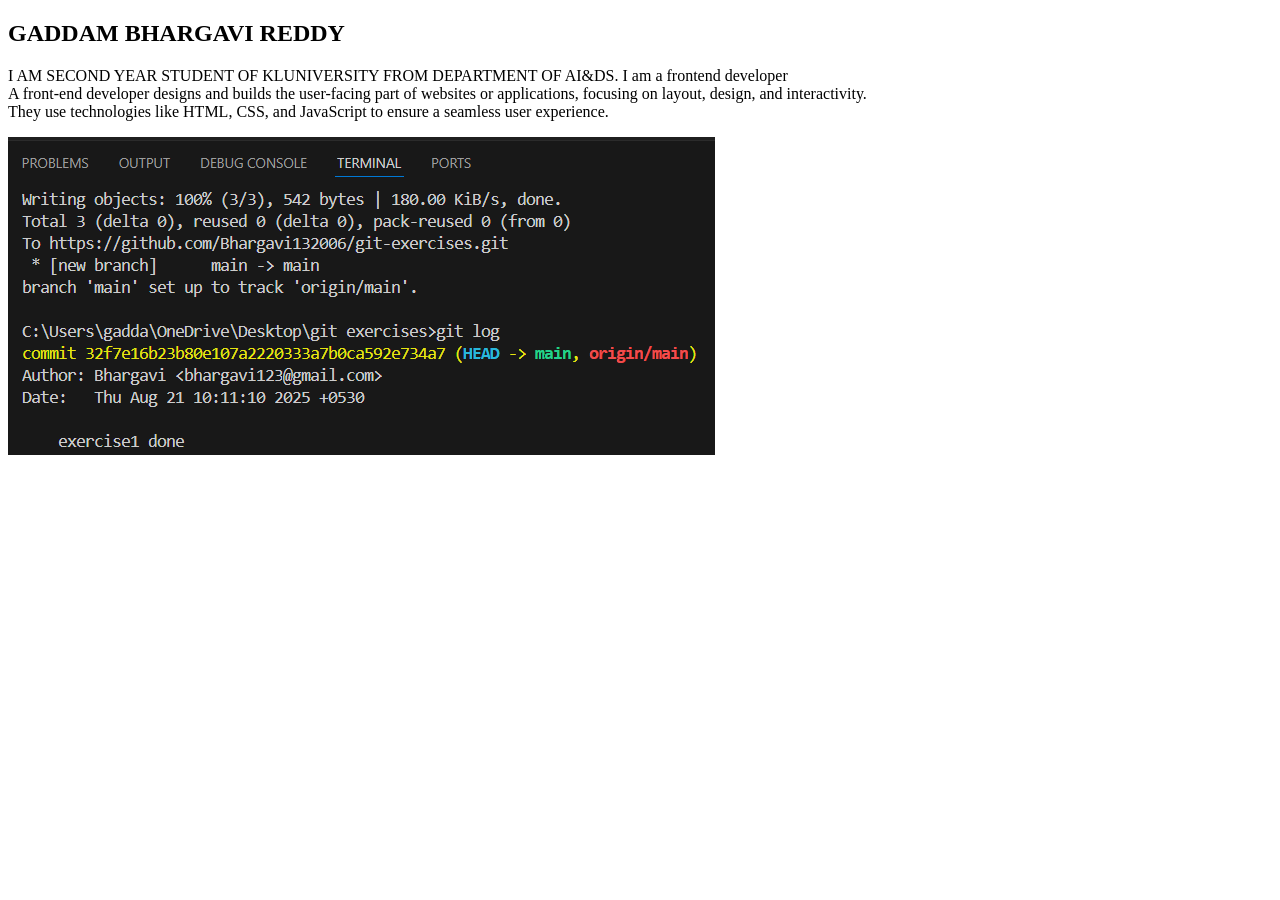
<file: index.html>
<!DOCTYPE html>
<head>
    <title>FRONTEND DEVELOPER</title>
</head>
<body>
    <h2>GADDAM BHARGAVI REDDY</h2>
    <p>I AM SECOND YEAR STUDENT OF KLUNIVERSITY FROM DEPARTMENT OF AI&DS. I am a frontend developer<br>
        A front-end developer designs and builds the user-facing part of websites or applications, focusing on layout, design, and interactivity.<br> 
        They use technologies like HTML, CSS, and JavaScript to ensure a seamless user experience.</p>
    <img src="Screenshot 2025-08-21 102454.png" alt ="git commit">
</body>
</html>
</file>
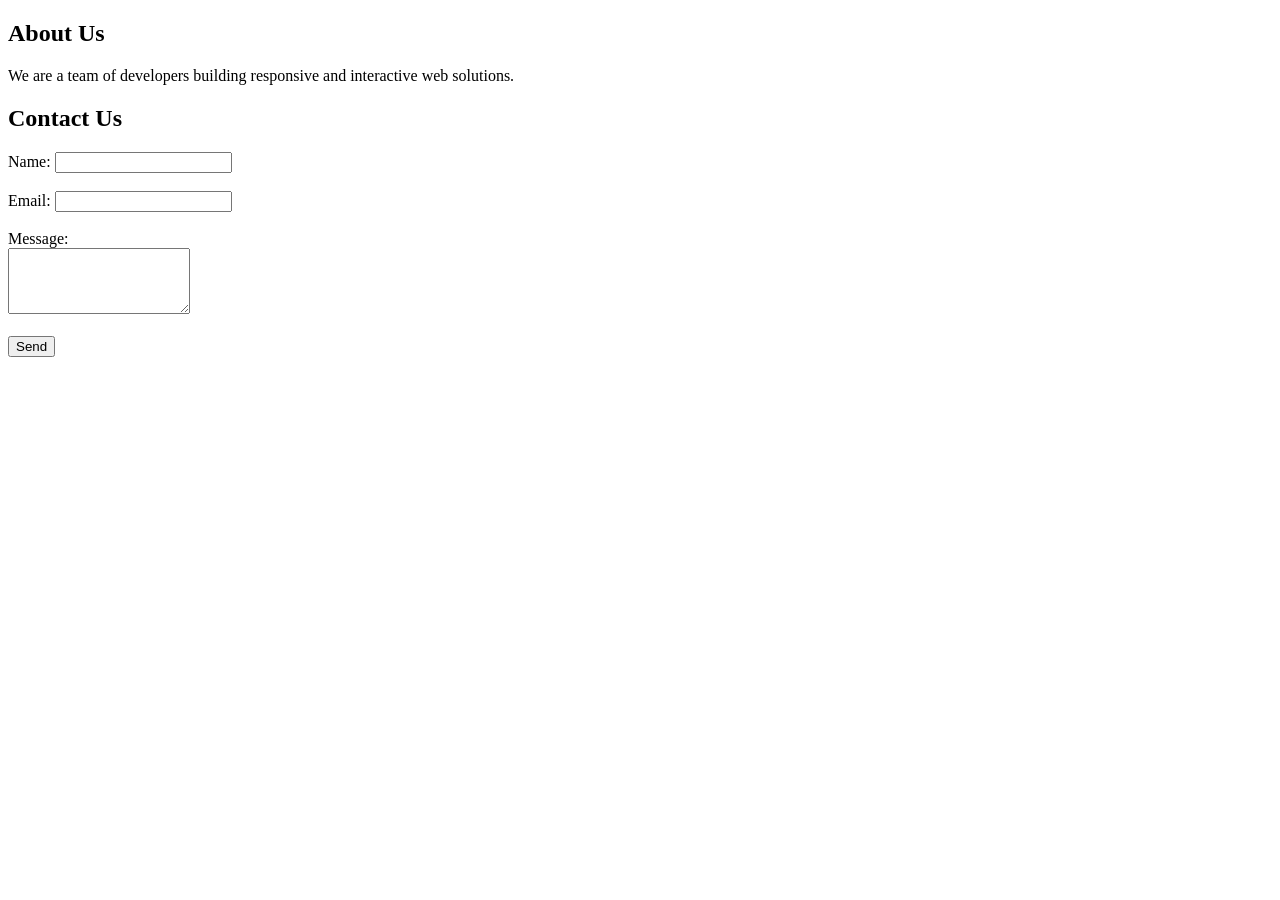
<file: exercise2.html>
<!DOCTYPE html>
<html lang="en">
<head>
    <meta charset="UTF-8">
    <meta name="viewport" content="width=device-width, initial-scale=1.0">
    <title>exercise2</title>
</head>
<body>
      <section id="about">
  <h2>About Us</h2>
  <p>We are a team of developers building responsive and interactive web solutions.</p>
</section>
<section id="contact">
  <h2>Contact Us</h2>
  <form>
    <label for="name">Name:</label>
    <input type="text" id="name" name="name" required><br><br>

    <label for="email">Email:</label>
    <input type="email" id="email" name="email" required><br><br>

    <label for="message">Message:</label><br>
    <textarea id="message" name="message" rows="4" required></textarea><br><br>

    <button type="submit">Send</button>
  </form>
</section>


</body>
</html>
</file>
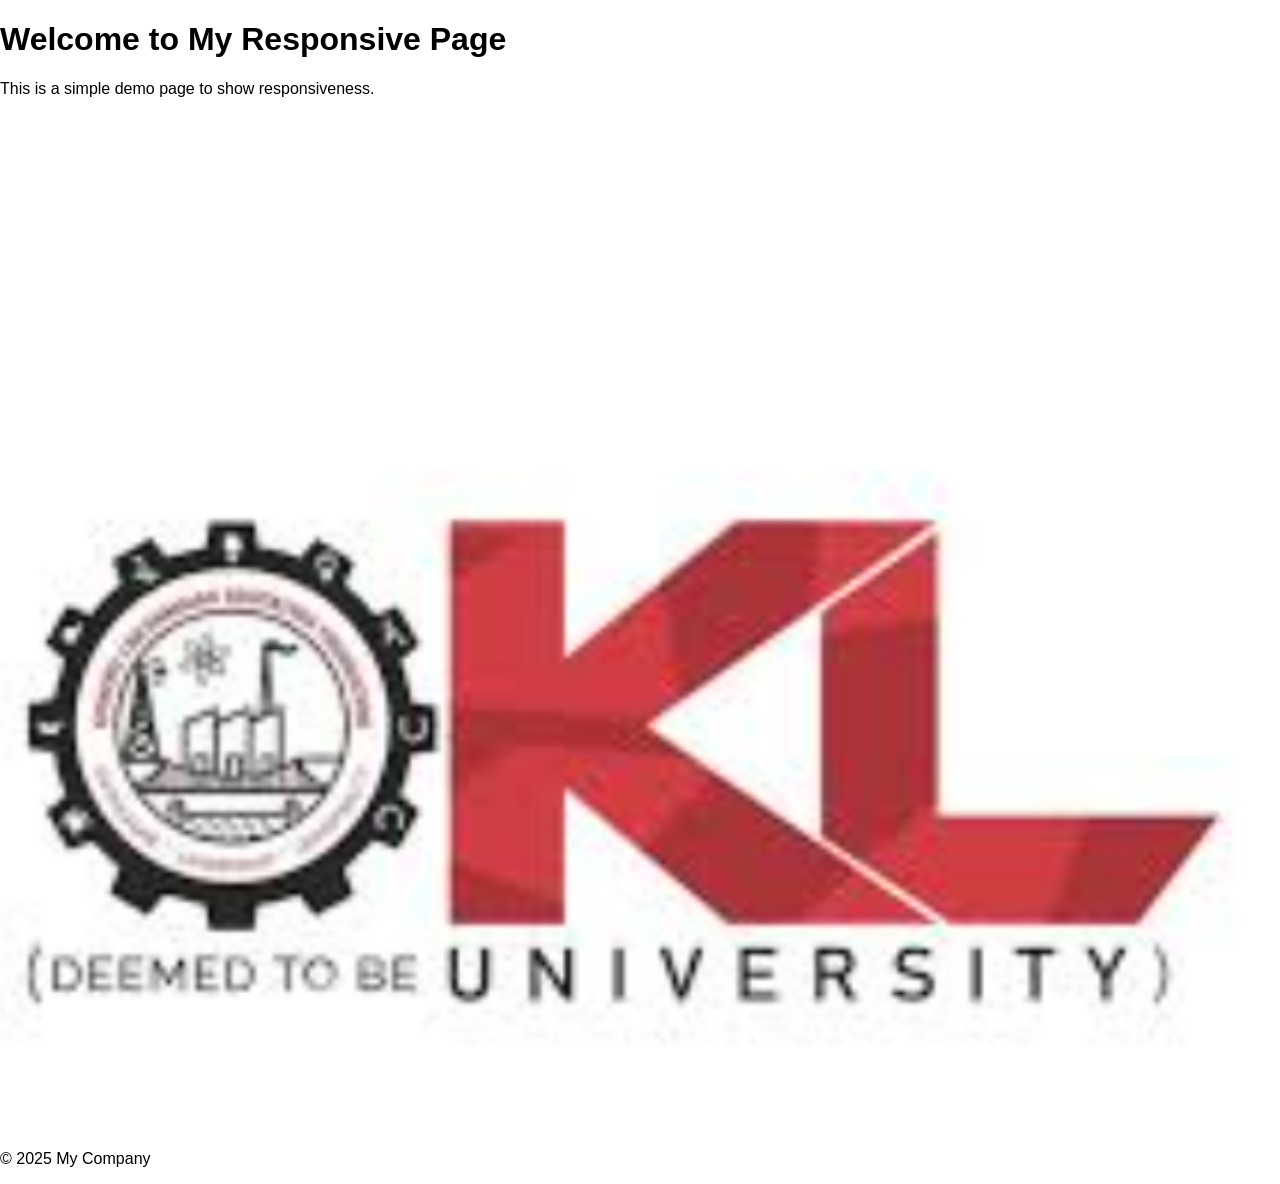
<file: exercise3.html>
<!DOCTYPE html>
<html lang="en">
<head>
  <meta charset="UTF-8">
  <meta name="viewport" content="width=device-width, initial-scale=1.0">
  <title>Responsive Web Page</title>
  <link rel="stylesheet" href="exercise3.css">
</head>
<body>
  <header>
    <h1>Welcome to My Responsive Page</h1>
  </header>
  <main>
    <p>This is a simple demo page to show responsiveness.</p>
    <img src="KL LOGO.png" alt="Sample Responsive Image" class="responsive-img">
  </main>

  <footer>
    <p>&copy; 2025 My Company</p>
  </footer>
</body>
</html>
</file>
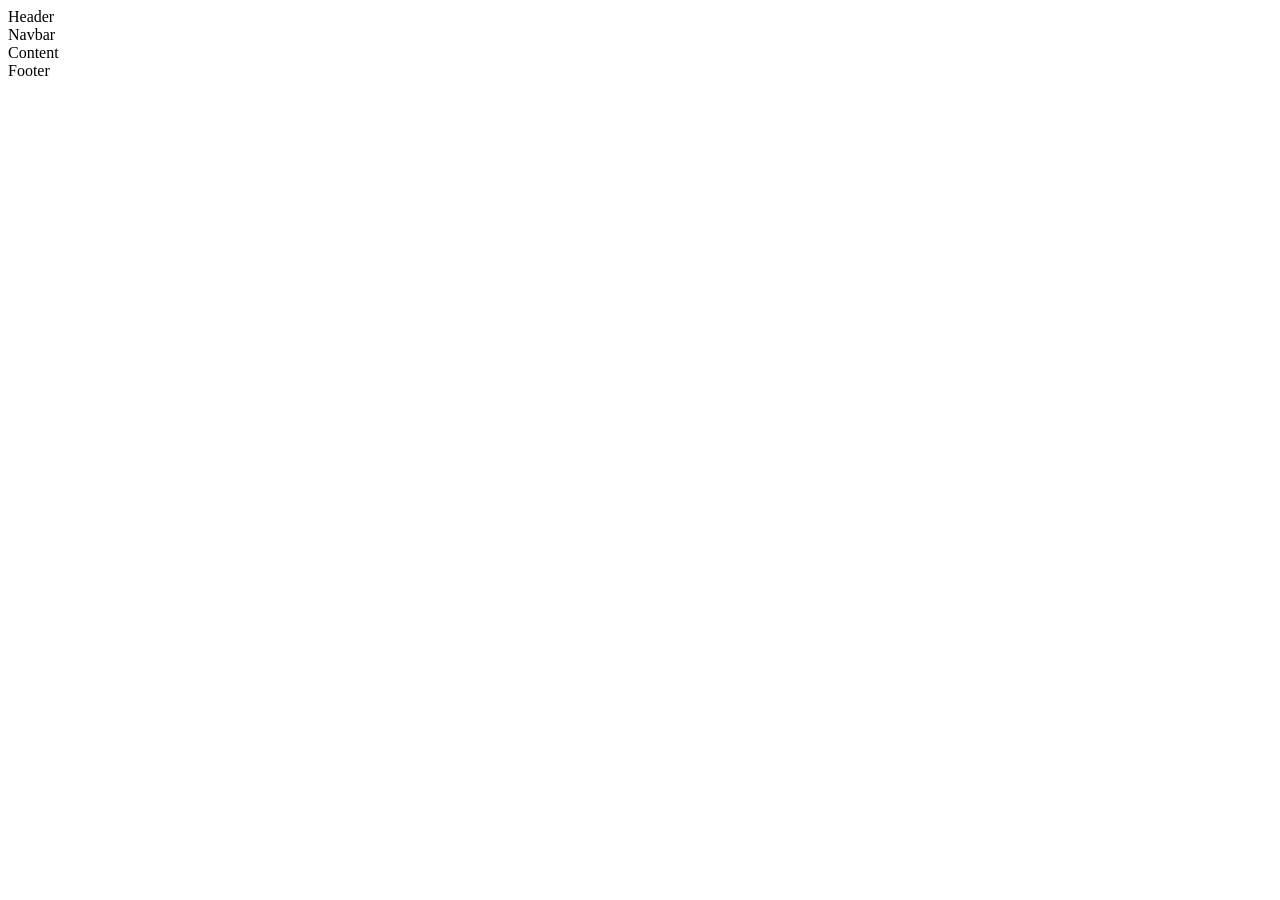
<file: exercise4.html>
<!DOCTYPE html>
<html lang="en">
<head>
    <meta charset="UTF-8">
    <meta name="viewport" content="width=device-width, initial-scale=1.0">
    <title>Promotional Webpage</title>
</head>
<body>
    <header id="header">Header</header>
    <nav id="navbar">Navbar</nav>
    <section id="section">Content</section>
    <footer id="footer">Footer</footer>
</body>
</html>
</file>
<file: exercise3.css>
body {
  font-family: Arial, sans-serif;
  margin: 0;
  padding: 0;
}

.responsive-img {
  width: 100%;
  height: auto;
}

.container {
  padding: 20px;
}

@media (max-width: 768px) {
  .container {
    padding: 10px;
    font-size: 14px;
  }
}
</file>
